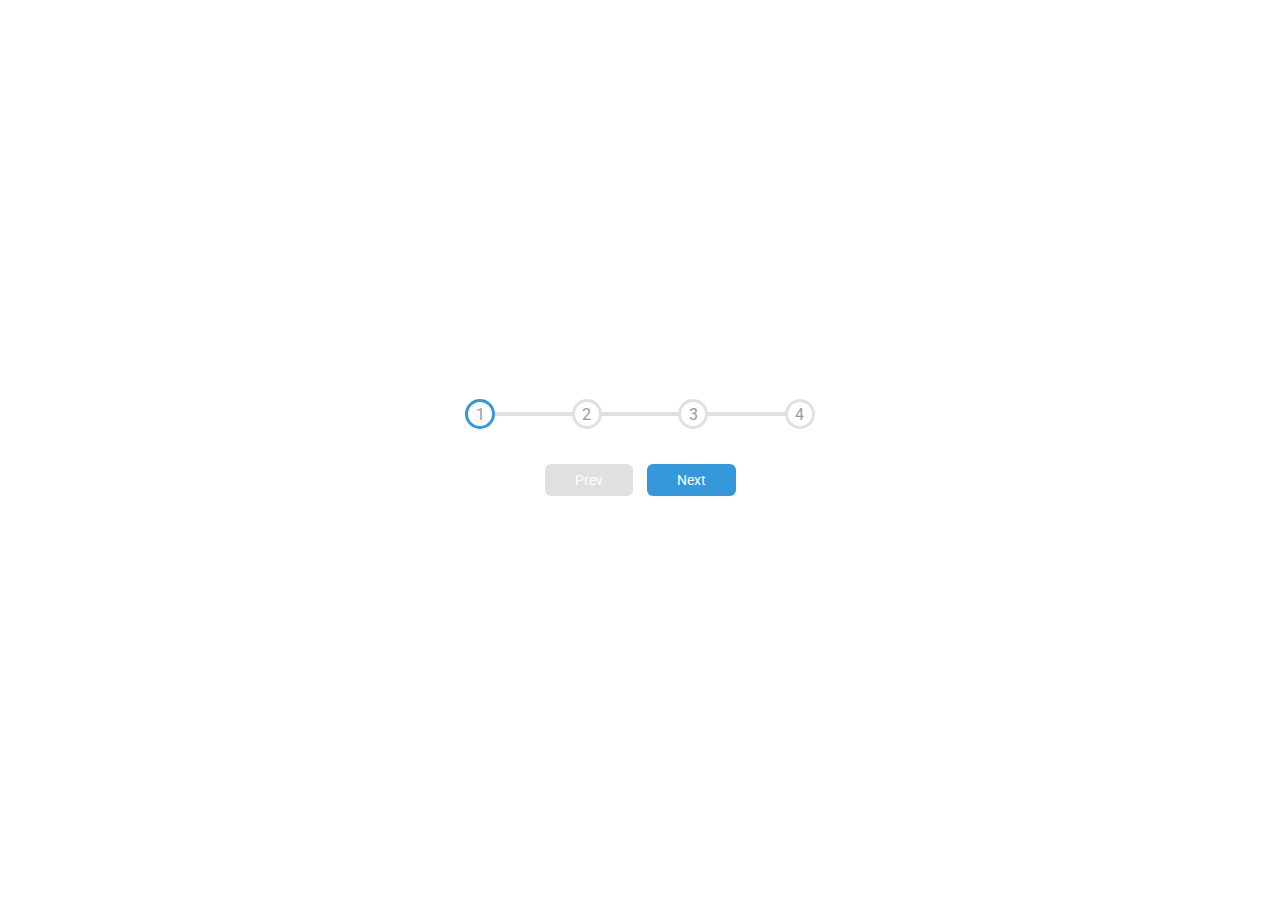
<file: progress-steps/index.html>
<!DOCTYPE html>
<html lang="en">
  <head>
    <meta charset="UTF-8" />
    <meta http-equiv="X-UA-Compatible" content="IE=edge" />
    <meta name="viewport" content="width=device-width, initial-scale=1.0" />
    <title>Progress Steps</title>
    <link rel="stylesheet" href="style.css" />
  </head>
  <body>
    <div class="container">
      <div class="progress-container">
        <div class="progress" id="progress"></div>
        <div class="circle active">1</div>
        <div class="circle">2</div>
        <div class="circle">3</div>
        <div class="circle">4</div>
      </div>
      <button class="btn" id="prev" disabled>Prev</button>
      <button class="btn" id="next">Next</button>
    </div>
    <script src="script.js"></script>
  </body>
</html>
</file>
<file: progress-steps/style.css>
@import url('https://fonts.googleapis.com/css2?family=Roboto:ital,wght@0,700;1,400&display=swap');

:root {
  --line-border-fill: #3498db;
  --line-border-empty: #e0e0e0;
}

* {
  box-sizing: border-box;
}

body {
  font-family: 'Roboto', sans-serif;
  margin: 0;
  display: flex;
  align-items: center;
  justify-content: center;
  height: 100vh;
  overflow: hidden;
}

.container {
  text-align: center;
}

.progress-container {
  display: flex;
  justify-content: space-between;
  position: relative;
  margin-bottom: 30px;
  max-width: 100%;
  width: 350px;
}

.progress-container::before {
  content: '';
  background-color: var(--line-border-empty);
  position: absolute;
  height: 4px;
  width: 100%;
  top: 50%;
  left: 0;
  z-index: -1;
  transform: translateY(-50%);
}

.progress {
  background-color: var(--line-border-fill);
  position: absolute;
  height: 4px;
  width: 0%;
  top: 50%;
  left: 0;
  z-index: -1;
  transform: translateY(-50%);
  transition: 0.4s ease-in;
}

.circle {
  background-color: #fff;
  color: #999;
  height: 30px;
  width: 30px;
  border: 3px solid var(--line-border-empty);
  border-radius: 50%;
  display: flex;
  align-items: center;
  justify-content: center;
  transition: 0.5s ease;
}

.circle.active {
  border-color: var(--line-border-fill);
}

.btn {
  background-color: var(--line-border-fill);
  color: #fff;
  border: 0;
  border-radius: 6px;
  cursor: pointer;
  font-family: inherit;
  padding: 8px 30px;
  margin: 5px;
  font-size: 14px;
}

.btn:active {
  transform: scale(0.95);
}

.btn:disabled {
  background-color: var(--line-border-empty);
  cursor: not-allowed;
}
</file>
